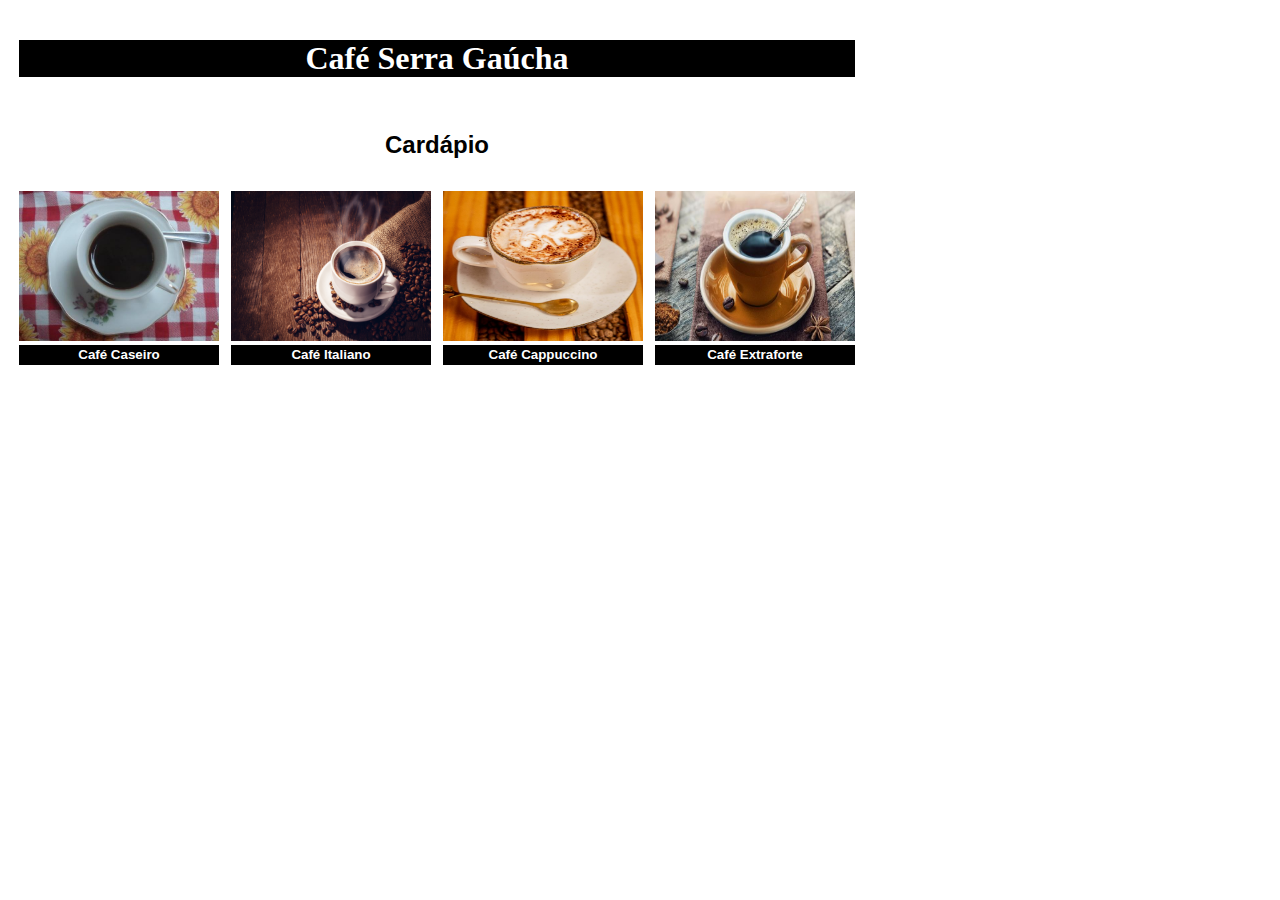
<file: index.html>
<!DOCTYPE html>
<html lang="en">
<head>
    <meta charset="UTF-8">
    <meta http-equiv="X-UA-Compatible" content="IE=edge">
    <meta name="viewport" content="width=device-width, initial-scale=1.0">
    <title>Café Serra Gaúcha</title>
    <link rel="stylesheet" href="index.css">
</head>
<body>
    <table width="400px" border ="0" cellspacing="10px">
        <tr align="center">    
            <td colspan="4">  <h1>Café Serra Gaúcha</h1></td>
        </tr>
        <tr align="center">
            <td colspan="4"> <h2>Cardápio</h2></td>
        </tr>
        <tr align="center">
            <td>
                <a href="pgcaseiro.html"> 
                    <img class="cardapio" src="img/cafecaseiro.jpg" alt="">
                    <button class="botao botao-cardapio" >Café Caseiro</button>
                </a>
            </td>
        
            <td>
                <a href="pgitaliano.html">
                    <img class="cardapio" src="img/cafeitaliano.jpg" alt="">
                    <button class="botao botao-cardapio" >Café Italiano</button>
                </a>
            </td>

            <td>
                <a href="pgcappucino.html">
                    <img class="cardapio" src="img/cafecappuccino.jpg" alt="">
                    <button class="botao botao-cardapio" >Café Cappuccino</button>
                </a>
            </td>
                
            <td>
                <a href="pgextraforte.html">
                    <img class="cardapio" src="img/cafextraforte.jpg" alt="">
                    <button class="botao botao-cardapio" >Café Extraforte</button>
                </a>
            </td>
        </tr>
    </table>
</body>
</html>
</file>
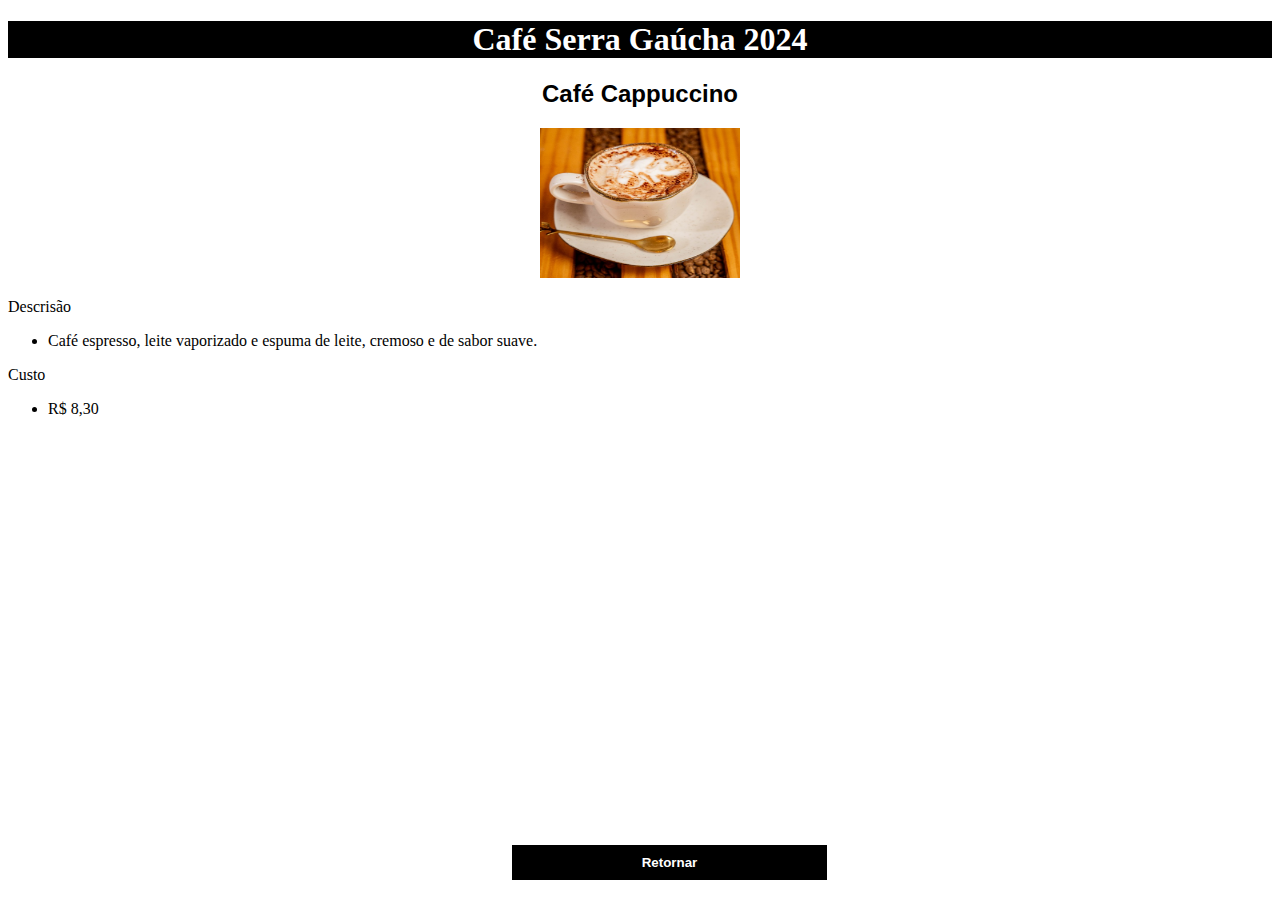
<file: pgcappucino.html>
<!DOCTYPE html>
<html lang="en">
<head>
    <meta charset="UTF-8">
    <meta name="viewport" content="width=device-width, initial-scale=1.0">
    <title>Café Cappuccino</title>
    <link rel="stylesheet" href="index.css">
</head>
<body>
    <div class="centralizar">
        <h1>Café Serra Gaúcha 2024</h1>
        <h2>Café Cappuccino</h2>
        <img src="img/cafecappuccino.jpg" alt="" class="imagem-cafecappuccino">  
    </div>
        <p>Descrisão</p>
    <ul>
        <li class="li-escrita">Café espresso, leite vaporizado e espuma de leite, cremoso e de sabor suave.</li>    
    </ul>
        <p>Custo</p>
        <ul>
            <li class="li-escrita">R$ 8,30</li>
        </ul>
       <div class="centralizar">
        <button onclick="voltarPagina()" class="botao-acesso botao">Retornar</button>
        <script>
            function voltarPagina() {
                window.history.back();
            }
        </script>
       </div>
</body>
</html>
</file>
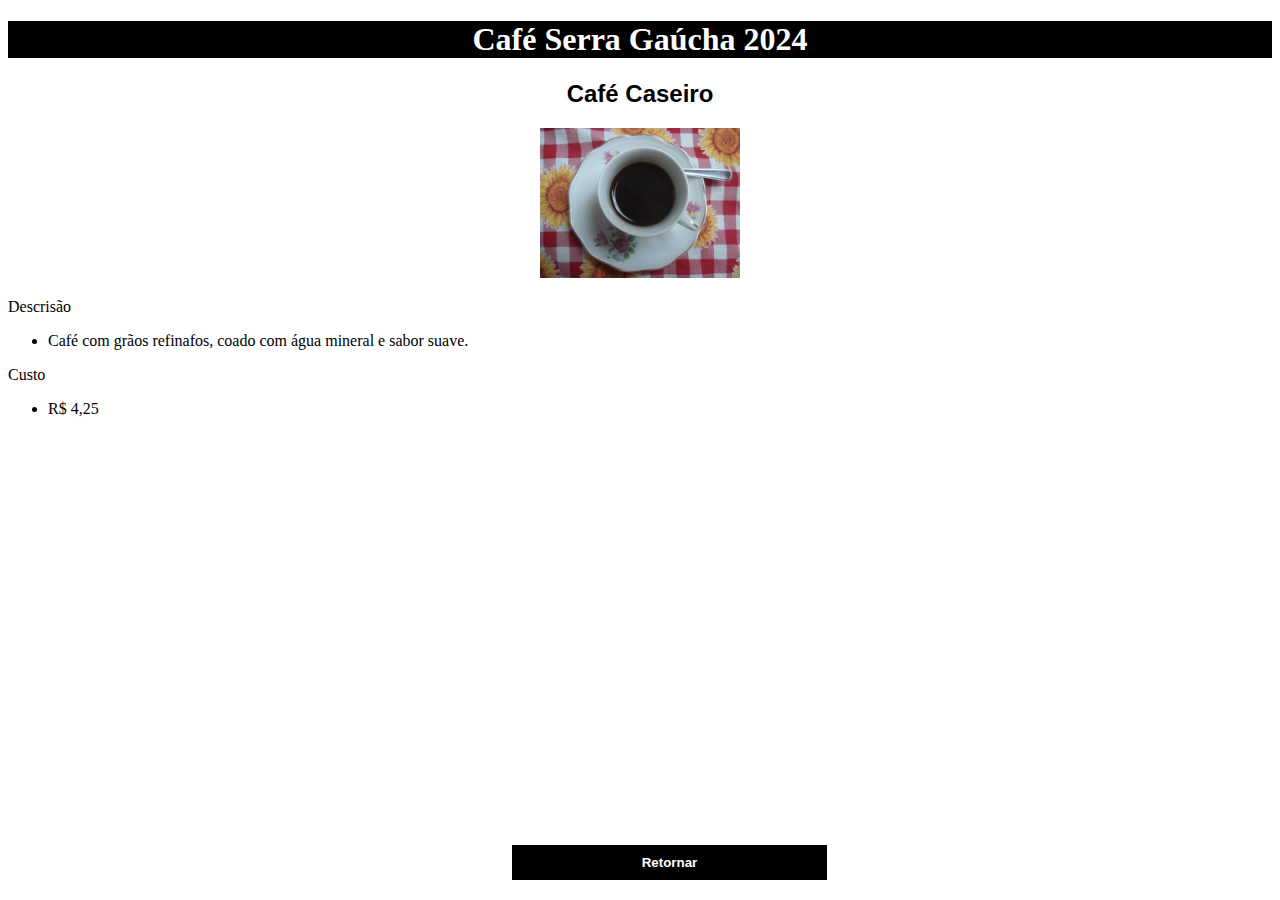
<file: pgcaseiro.html>
<!DOCTYPE html>
<html lang="en">
<head>
    <meta charset="UTF-8">
    <meta name="viewport" content="width=device-width, initial-scale=1.0">
    <title>Café Caseiro</title>
    <link rel="stylesheet" href="index.css">
</head>
<body>
    <div class="centralizar">
        <h1>Café Serra Gaúcha 2024</h1>
        <h2>Café Caseiro</h2>
        <img src="img/cafecaseiro.jpg" alt="" class="imagem-cafecaseiro">  
    </div>
        <p>Descrisão</p>
    <ul>
        <li class="li-escrita">Café com grãos refinafos, coado com água mineral e sabor suave.</li>   
    </ul>
        <p>Custo</p>
        <ul>
            <li class="li-escrita">R$ 4,25</li>
        </ul>
        <button onclick="voltarPagina()" class="botao-acesso botao">Retornar</button>
        <script>
            function voltarPagina() {
                window.history.back();
            }
        </script>
</body>
</html>
</file>
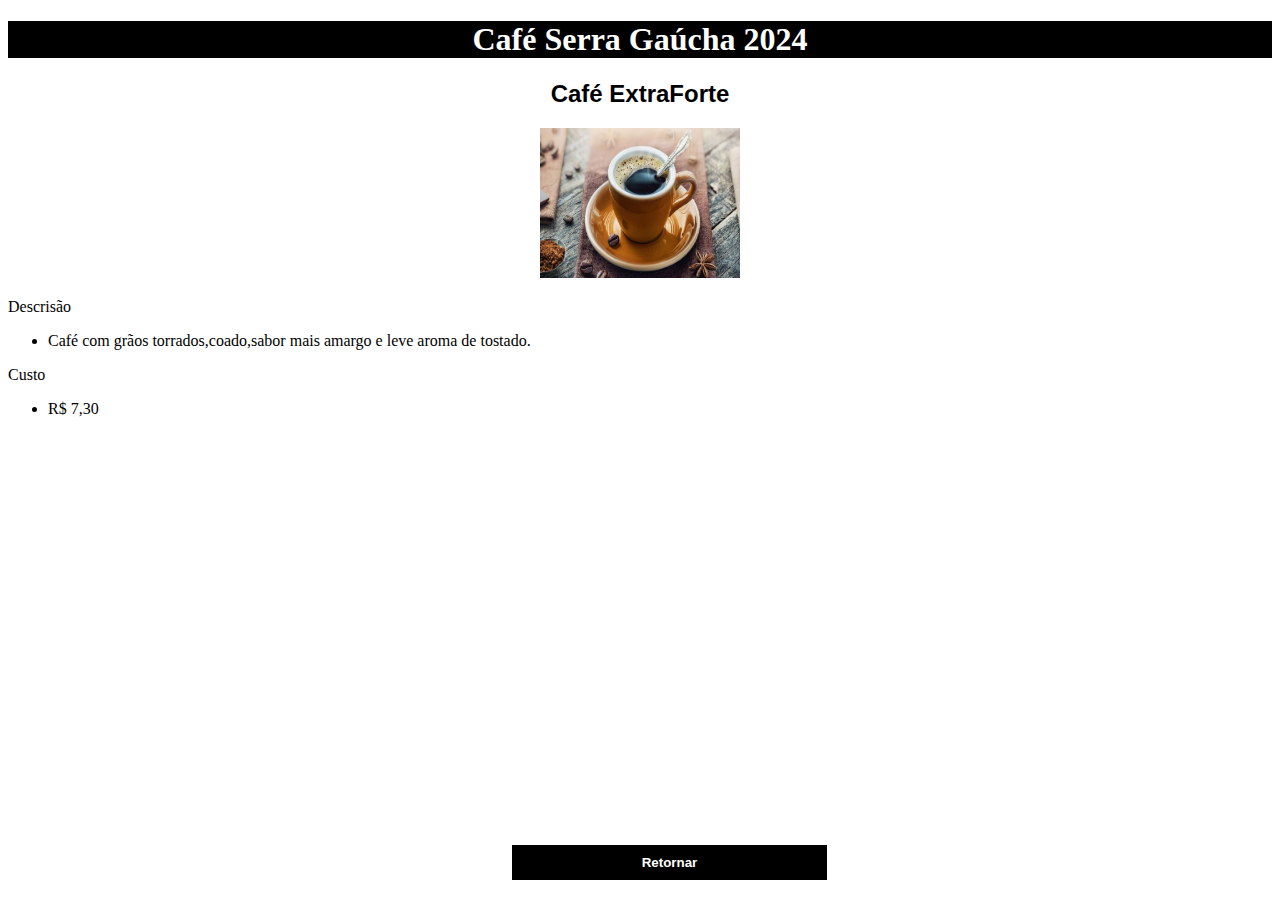
<file: pgextraforte.html>
<!DOCTYPE html>
<html lang="en">
<head>
    <meta charset="UTF-8">
    <meta name="viewport" content="width=device-width, initial-scale=1.0">
    <title>Café Extraforte</title>
    <link rel="stylesheet" href="index.css">
</head>
<body>
    <div class="centralizar">
        <h1>Café Serra Gaúcha 2024</h1>
        <h2>Café ExtraForte</h2>
        <img src="img/cafextraforte.jpg" alt="" class="imagem-cafextraforte">  
    </div>
        <p>Descrisão</p>
    <ul>
        <li class="li-escrita">Café com grãos torrados,coado,sabor mais amargo e leve aroma de tostado.</li>   
    </ul>
        <p>Custo</p>
        <ul>
            <li class="li-escrita">R$ 7,30</li>
        </ul>
        <button onclick="voltarPagina()" class="botao-acesso botao">Retornar</button>
        <script>
            function voltarPagina() {
                window.history.back();
            }
        </script>
</body>
</html>
</file>
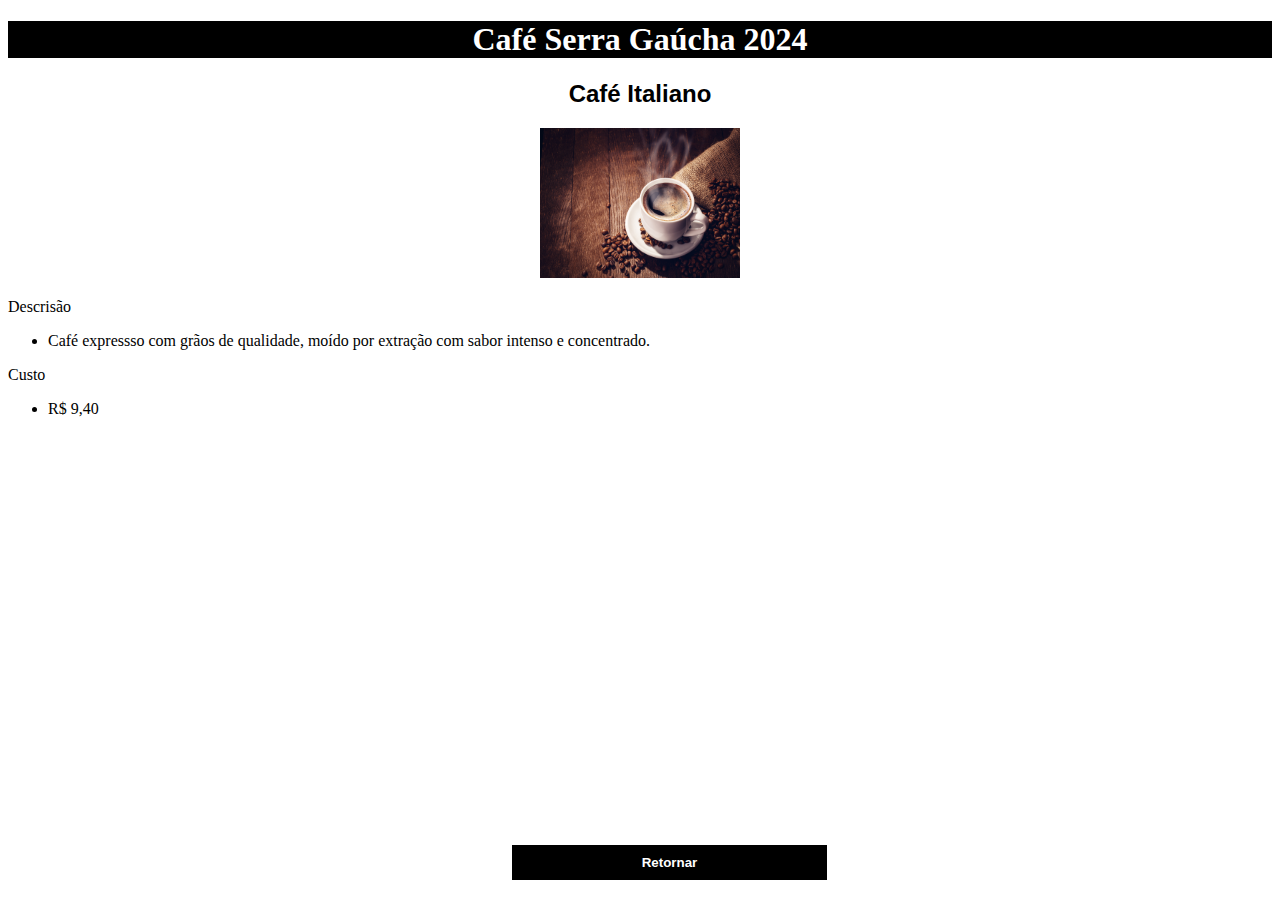
<file: pgitaliano.html>
<!DOCTYPE html>
<html lang="en">
<head>
    <meta charset="UTF-8">
    <meta name="viewport" content="width=device-width, initial-scale=1.0">
    <title>Café Italiano</title>
    <link rel="stylesheet" href="index.css">
</head>
<body>
    <div class="centralizar">
        <h1>Café Serra Gaúcha 2024</h1>
        <h2>Café Italiano</h2>
        <img src="img/cafeitaliano.jpg" alt="" class="imagem-cafeitaliano">  
    </div>
        <p>Descrisão</p>
    <ul>
        <li class="li-escrita">Café expressso com grãos de qualidade, moído por extração com sabor intenso e concentrado.</li>   
    </ul>
        <p>Custo</p>
        <ul>
            <li class="li-escrita">R$ 9,40</li>
        </ul>
        <button onclick="voltarPagina()" class="botao-acesso botao">Retornar</button>
        <script>
            function voltarPagina() {
                window.history.back();
            }
        </script>
</body>
</html>
</file>
<file: index.css>
h1{
    font-family: 'Times New Roman', Times, serif;
    background-color: black;
    color: white;
}
h2{
    font-family: Arial, Helvetica, sans-serif;
}
.cardapio{
    width: 200px;
    height: 150px;
    font-weight: bold;
}
.centralizar{
    text-align: center;
}
.imagem-cafecappuccino{
    width: 200px;
    height: 150px;
}
.imagem-cafecaseiro{
    width: 200px;
    height: 150px;
}
.imagem-cafextraforte{
    width: 200px;
    height: 150px;
}
.imagem-cafeitaliano{
    width: 200px;
    height: 150px;
}
.botao{
    background-color:black;
    font-weight: bold;
    color: white;
    border: none;
}
.botao-acesso{
     position: absolute;
     bottom: 20px;
     left: 40%;
     width: 315px ;
     margin-top: 10px;
     height: 35px;
}
.botao-cardapio{
    width: 200px;
    height: 20px;
}
</file>
